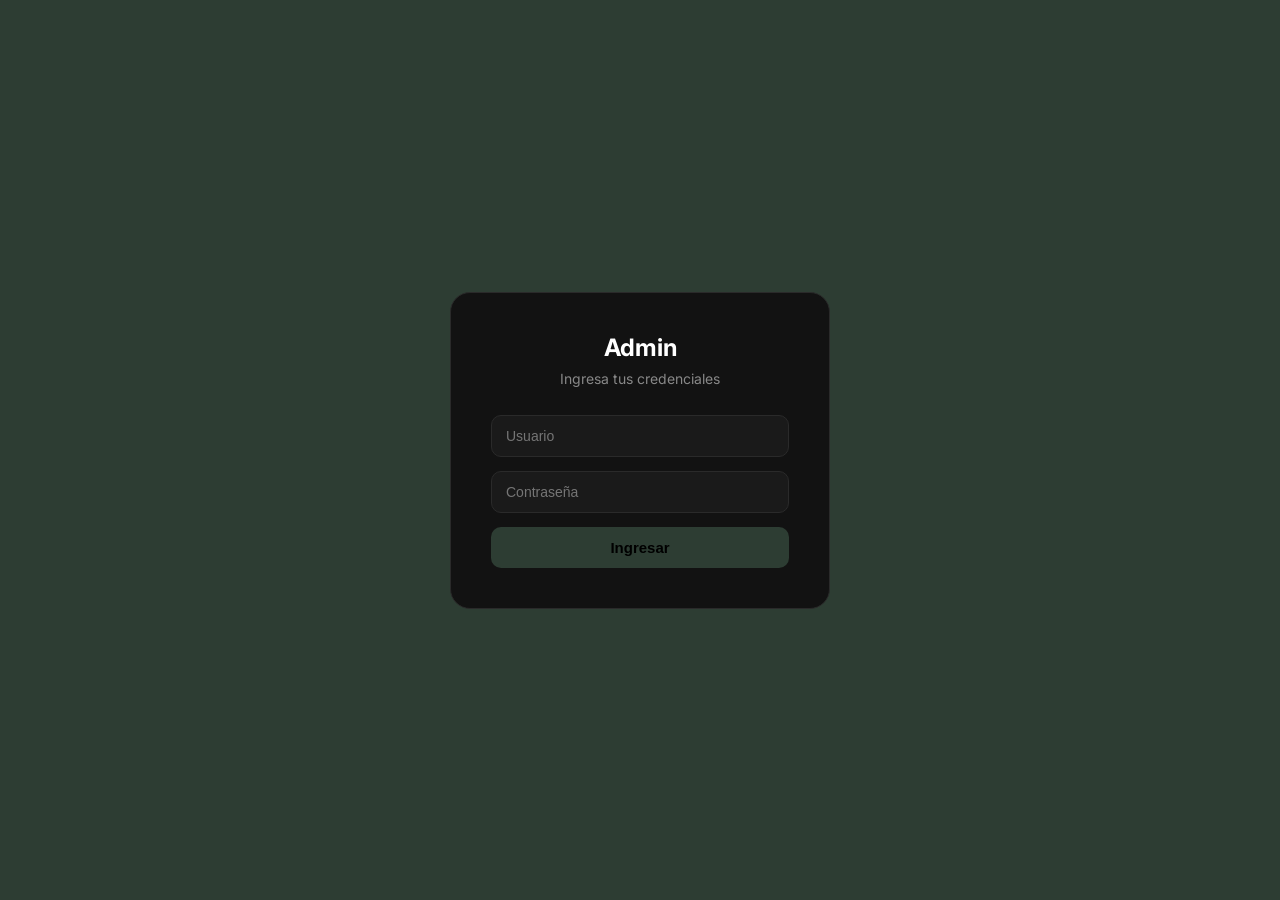
<file: admin.html>
<!DOCTYPE html>
<html lang="es">

<head>
    <meta charset="UTF-8">
    <meta name="viewport" content="width=device-width, initial-scale=1.0">
    <title>Poster&Poster</title>
    <link rel="preconnect" href="https://fonts.googleapis.com">
    <link rel="preconnect" href="https://fonts.gstatic.com" crossorigin>
    <link href="https://fonts.googleapis.com/css2?family=Inter:wght@300;400;500;600;700;800&display=swap"
        rel="stylesheet">
    <link rel="stylesheet" href="https://cdnjs.cloudflare.com/ajax/libs/font-awesome/6.5.0/css/all.min.css">
    <style>
        * {
            margin: 0;
            padding: 0;
            box-sizing: border-box;
        }

        body {
            font-family: 'Inter', sans-serif;
            background: #2D3D33;
            min-height: 100vh;
            display: flex;
            justify-content: center;
            align-items: center;
            padding: 24px;
        }

        /* ===== CONTENEDOR FLOTANTE ===== */
        .admin-container {
            width: 100%;
            max-width: 1440px;
            height: calc(100vh - 48px);
            max-height: 960px;
            background: #121212;
            border-radius: 24px;
            border: 1px solid #2a2a2a;
            display: flex;
            overflow: hidden;
            position: relative;
            box-shadow: 0 25px 60px rgba(0, 0, 0, .6);
        }

        /* ===== BOTÓN CERRAR ===== */
        .close-btn {
            position: absolute;
            top: 18px;
            right: 20px;
            width: 32px;
            height: 32px;
            border-radius: 50%;
            border: 1px solid #333;
            background: transparent;
            color: #666;
            font-size: 16px;
            cursor: pointer;
            display: flex;
            align-items: center;
            justify-content: center;
            transition: .3s;
            z-index: 20;
        }

        .close-btn:hover {
            background: #2a2a2a;
            color: #fff;
        }

        /* ===== SIDEBAR ===== */
        .sidebar {
            width: 260px;
            background: #2D3D33;
            padding: 32px 20px;
            display: flex;
            flex-direction: column;
            flex-shrink: 0;
            border-right: 1px solid #1f1f1f;
        }

        .sidebar-logo {
            font-size: 28px;
            font-weight: 800;
            color: #F5F2ED;
            letter-spacing: -1px;
            margin-bottom: 48px;
            padding: 0 12px;
        }

        .sidebar-nav {
            display: flex;
            flex-direction: column;
            gap: 6px;
            flex: 1;
        }

        .nav-item {
            display: flex;
            align-items: center;
            gap: 14px;
            padding: 14px 16px;
            border-radius: 999px;
            font-size: 15px;
            font-weight: 500;
            color: #888;
            transition: .3s;
            cursor: pointer;
            border: none;
            background: none;
            text-align: left;
            width: 100%;
        }

        .nav-item i {
            width: 20px;
            text-align: center;
            font-size: 16px;
        }

        .nav-item:hover {
            color: #ccc;
            background: #1a1a1a;
        }

        .nav-item.active {
            background: #2D3D33;
            color: #000;
            font-weight: 600;
        }

        .nav-item.active i {
            color: #f59e0b;
        }

        .sidebar-footer {
            margin-top: auto;
            padding: 12px;
        }

        .sidebar-footer button {
            display: flex;
            align-items: center;
            gap: 12px;
            padding: 12px 16px;
            border-radius: 12px;
            font-size: 14px;
            color: #ef4444;
            background: transparent;
            border: none;
            cursor: pointer;
            transition: .3s;
            width: 100%;
        }

        .sidebar-footer button:hover {
            background: rgba(239, 68, 68, .1);
        }

        /* ===== MAIN CONTENT ===== */
        .main {
            flex: 1;
            background: #121212;
            padding: 32px 36px;
            overflow-y: auto;
            display: flex;
            flex-direction: column;
        }

        /* Header */
        .main-header {
            display: flex;
            justify-content: space-between;
            align-items: center;
            margin-bottom: 36px;
        }

        .main-header h1 {
            font-size: 28px;
            font-weight: 700;
            color: #fff;
        }

        .btn-new {
            padding: 12px 28px;
            border-radius: 999px;
            background: #2D3D33;
            color: #000;
            font-weight: 600;
            font-size: 14px;
            border: none;
            cursor: pointer;
            transition: .3s;
        }

    .btn-new:hover {
        box-shadow: 0 8px 24px rgba(45, 61, 51, .35);
        transform: translateY(-2px);
    }

    .btn-export {
        padding: 12px 28px;
        border-radius: 999px;
        background: transparent;
        color: #2D3D33;
        font-weight: 600;
        font-size: 14px;
        border: 1px solid #2D3D33;
        cursor: pointer;
        transition: .3s;
    }
    .btn-export:hover {
        background: rgba(45, 61, 51, .1);
        transform: translateY(-2px);
    }

        /* Stats Grid */
        .stats-grid {
            display: grid;
            grid-template-columns: repeat(4, 1fr);
            gap: 20px;
            margin-bottom: 40px;
        }

        .stat-card {
            background: #1a1a1a;
            border-radius: 16px;
            padding: 24px;
            border: 1px solid #252525;
            transition: .3s;
        }

        .stat-card:hover {
            border-color: #2D3D33;
            transform: translateY(-4px);
            box-shadow: 0 12px 30px rgba(45, 61, 51, .12);
        }

        .stat-card .label {
            font-size: 13px;
            color: #888;
            font-weight: 500;
            margin-bottom: 8px;
        }

        .stat-card .value {
            font-size: 42px;
            font-weight: 700;
            color: #2D3D33;
            line-height: 1;
        }

        /* ===== SECCIONES DINÁMICAS ===== */
        .section {
            display: none;
        }

        .section.active {
            display: block;
        }

        .section-header {
            display: flex;
            justify-content: space-between;
            align-items: center;
            margin-bottom: 24px;
        }

        .section-header h2 {
            font-size: 20px;
            font-weight: 600;
            color: #fff;
        }

        .btn-add {
            padding: 10px 22px;
            border-radius: 999px;
            background: #2D3D33;
            color: #000;
            font-weight: 600;
            font-size: 13px;
            border: none;
            cursor: pointer;
            transition: .3s;
        }

        .btn-add:hover {
            box-shadow: 0 6px 20px rgba(45, 61, 51, .3);
        }

        /* Grids para cards */
        .card-grid {
            display: grid;
            grid-template-columns: repeat(auto-fill, minmax(220px, 1fr));
            gap: 18px;
        }

        .admin-card {
            background: #1a1a1a;
            border-radius: 16px;
            overflow: hidden;
            border: 1px solid #252525;
            transition: .3s;
            cursor: pointer;
        }

        .admin-card:hover {
            border-color: #2D3D33;
            transform: translateY(-6px);
            box-shadow: 0 12px 30px rgba(45, 61, 51, .12);
        }

        .admin-card .card-img {
            width: 100%;
            aspect-ratio: 3/4;
            object-fit: cover;
            display: block;
        }

        .admin-card .card-body {
            padding: 16px;
        }

        .admin-card .card-body h4 {
            font-size: 15px;
            color: #fff;
            font-weight: 600;
            margin-bottom: 4px;
        }

        .admin-card .card-body p {
            font-size: 12px;
            color: #888;
        }

        .admin-card .card-actions {
            display: flex;
            gap: 8px;
            padding: 0 16px 16px;
        }

        .admin-card .card-actions button {
            flex: 1;
            padding: 8px;
            border-radius: 8px;
            font-size: 12px;
            font-weight: 500;
            border: none;
            cursor: pointer;
            transition: .3s;
        }

        .btn-edit {
            background: #252525;
            color: #2D3D33;
        }

        .btn-edit:hover {
            background: #303030;
        }

        .btn-del {
            background: #252525;
            color: #ef4444;
        }

        .btn-del:hover {
            background: rgba(239, 68, 68, .15);
        }

        /* Modales */
        .modal-overlay {
            position: fixed;
            inset: 0;
            background: rgba(0, 0, 0, .7);
            display: none;
            justify-content: center;
            align-items: center;
            z-index: 100;
        }

        .modal-overlay.show {
            display: flex;
        }

        .modal {
            background: #1a1a1a;
            border-radius: 20px;
            width: 100%;
            max-width: 460px;
            padding: 32px;
            border: 1px solid #2a2a2a;
        }

        .modal h3 {
            font-size: 20px;
            font-weight: 600;
            color: #fff;
            margin-bottom: 24px;
        }

        .modal label {
            display: block;
            font-size: 13px;
            color: #888;
            margin-bottom: 6px;
            font-weight: 500;
        }

        .modal input,
        .modal textarea,
        .modal select {
            width: 100%;
            padding: 12px 14px;
            border-radius: 10px;
            background: #121212;
            border: 1px solid #2a2a2a;
            color: #fff;
            font-size: 14px;
            outline: none;
            transition: .3s;
            margin-bottom: 18px;
        }

        .modal input:focus,
        .modal textarea:focus,
        .modal select:focus {
            border-color: #2D3D33;
        }

        .modal textarea {
            resize: vertical;
            min-height: 80px;
        }

        .modal-btns {
            display: flex;
            gap: 12px;
            justify-content: flex-end;
        }

        .modal-btns button {
            padding: 10px 24px;
            border-radius: 10px;
            font-weight: 600;
            font-size: 13px;
            border: none;
            cursor: pointer;
            transition: .3s;
        }

        .btn-cancel {
            background: #252525;
            color: #888;
        }

        .btn-cancel:hover {
            background: #303030;
        }

        .btn-save {
            background: #2D3D33;
            color: #000;
        }

        .btn-save:hover {
            box-shadow: 0 6px 20px rgba(45, 61, 51, .3);
        }

        /* Scrollbar */
        .main::-webkit-scrollbar {
            width: 6px;
        }

        .main::-webkit-scrollbar-track {
            background: transparent;
        }

        .main::-webkit-scrollbar-thumb {
            background: #333;
            border-radius: 3px;
        }

        /* Login */
        .login-view {
            position: fixed;
            inset: 0;
            background: #2D3D33;
            display: flex;
            justify-content: center;
            align-items: center;
            z-index: 200;
        }

        .login-view.hidden {
            display: none;
        }

        .login-box {
            background: #121212;
            border: 1px solid #2a2a2a;
            border-radius: 20px;
            padding: 40px;
            width: 100%;
            max-width: 380px;
        }

        .login-box h2 {
            color: #fff;
            font-size: 24px;
            text-align: center;
            margin-bottom: 8px;
        }

        .login-box p {
            color: #888;
            text-align: center;
            font-size: 14px;
            margin-bottom: 28px;
        }

        .login-box input {
            width: 100%;
            padding: 12px 14px;
            border-radius: 10px;
            background: #1a1a1a;
            border: 1px solid #2a2a2a;
            color: #fff;
            font-size: 14px;
            outline: none;
            margin-bottom: 14px;
        }

        .login-box input:focus {
            border-color: #2D3D33;
        }

        .login-box button {
            width: 100%;
            padding: 12px;
            border-radius: 10px;
            background: #2D3D33;
            color: #000;
            font-weight: 600;
            font-size: 15px;
            border: none;
            cursor: pointer;
            transition: .3s;
        }

        .login-box button:hover {
            box-shadow: 0 6px 20px rgba(45, 61, 51, .3);
        }

        .login-error {
            color: #ef4444;
            font-size: 13px;
            margin-bottom: 14px;
            display: none;
            text-align: center;
        }

        .login-error.show {
            display: block;
        }

        @media (max-width: 900px) {
            body {
                padding: 0;
            }

            .admin-container {
                max-height: none;
                height: 100vh;
                border-radius: 0;
                flex-direction: column;
            }

            .sidebar {
                width: 100%;
                padding: 16px;
                flex-direction: row;
                flex-wrap: wrap;
                align-items: center;
                border-right: none;
                border-bottom: 1px solid #1f1f1f;
            }

            .sidebar-logo {
                margin-bottom: 0;
                font-size: 22px;
                margin-right: 16px;
            }

            .sidebar-nav {
                flex-direction: row;
                flex-wrap: wrap;
                gap: 4px;
                flex: 1;
            }

            .nav-item {
                padding: 8px 14px;
                font-size: 13px;
                width: auto;
            }

            .sidebar-footer {
                display: none;
            }

            .close-btn {
                display: none;
            }

            .main {
                padding: 20px;
            }

            .stats-grid {
                grid-template-columns: repeat(2, 1fr);
            }
        }

        @media (max-width: 500px) {
            .stats-grid {
                grid-template-columns: 1fr;
            }

            .card-grid {
                grid-template-columns: 1fr;
            }

            .main-header {
                flex-direction: column;
                gap: 12px;
                align-items: stretch;
            }
        }
    </style>
</head>

<body>

    <!-- LOGIN -->
    <div class="login-view" id="login-view">
        <div class="login-box">
            <h2>Admin</h2>
            <p>Ingresa tus credenciales</p>
            <p class="login-error" id="login-error">Credenciales inválidas</p>
            <input type="text" id="username" placeholder="Usuario">
            <input type="password" id="password" placeholder="Contraseña">
            <button onclick="login()">Ingresar</button>
        </div>
    </div>

    <!-- ADMIN CONTAINER -->
    <div class="admin-container" id="dashboard">

        <button class="close-btn" onclick="logout()"><i class="fas fa-times"></i></button>

        <!-- SIDEBAR -->
        <aside class="sidebar">
            <div class="sidebar-logo">Poster<span style="color:#A3836D;">&</span>Poster</div>
            <nav class="sidebar-nav">
                <button class="nav-item active" data-tab="dashboard" onclick="switchTab('dashboard')">
                    <i class="fas fa-chart-simple"></i> Dashboard
                </button>
                <button class="nav-item" data-tab="personajes" onclick="switchTab('personajes')">
                    <i class="fas fa-user"></i> Personajes
                </button>
                <button class="nav-item" data-tab="colecciones" onclick="switchTab('colecciones')">
                    <i class="fas fa-folder"></i> Colecciones
                </button>
                <button class="nav-item" data-tab="categorias" onclick="switchTab('categorias')">
                    <i class="fas fa-layer-group"></i> Categorías
                </button>
                <button class="nav-item" data-tab="config" onclick="switchTab('config')">
                    <i class="fas fa-gear"></i> Configuración
                </button>
            </nav>
            <div class="sidebar-footer">
                <button onclick="logout()"><i class="fas fa-right-from-bracket"></i> Cerrar Sesión</button>
            </div>
        </aside>

        <!-- MAIN -->
        <main class="main">

            <!-- HEADER -->
            <div class="main-header">
                <h1>Dashboard</h1>
                <div style="display:flex;gap:10px;flex-wrap:wrap;">
                    <button class="btn-export" onclick="exportarData()">📦 Exportar data.json</button>
                    <button class="btn-new" onclick="openModal('personaje')">+ Nuevo personaje</button>
                </div>
            </div>

            <!-- STATS -->
            <div class="stats-grid">
                <div class="stat-card">
                    <div class="label">Personajes</div>
                    <div class="value" id="stat-personajes">0</div>
                </div>
                <div class="stat-card">
                    <div class="label">Colecciones</div>
                    <div class="value" id="stat-colecciones">0</div>
                </div>
                <div class="stat-card">
                    <div class="label">Categorías</div>
                    <div class="value" id="stat-categorias">0</div>
                </div>
            </div>

            <!-- SECCIÓN: CATEGORÍAS -->
            <div class="section" id="sec-categorias">
                <div class="section-header">
                    <h2>Categorías</h2>
                    <button class="btn-add" onclick="openModal('categoria')">+ Nueva</button>
                </div>
                <div id="categorias-grid" class="card-grid"></div>
            </div>

            <!-- SECCIÓN: COLECCIONES -->
            <div class="section" id="sec-colecciones">
                <div class="section-header">
                    <h2>Colecciones</h2>
                    <button class="btn-add" onclick="openModal('coleccion')">+ Nueva</button>
                </div>
                <div id="colecciones-grid" class="card-grid"></div>
            </div>

            <!-- SECCIÓN: PERSONAJES -->
            <div class="section" id="sec-personajes">
                <div class="section-header">
                    <h2>Personajes</h2>
                    <div style="display:flex;gap:8px;">
                        <button class="btn-add" onclick="openModal('personaje')">+ Nuevo</button>
                        <button class="btn-add" id="btn-filter-sincoleccion" onclick="toggleSinColeccionFilter()" style="background:var(--surface-light);color:var(--text)"> Sin coleccion</button>
                    </div>
                </div>
                <div id="personajes-grid" class="card-grid"></div>
            </div>

            <!-- SECCIÓN: CONFIG -->
            <div class="section" id="sec-config">
                <div class="section-header">
                    <h2>Configuración</h2>
                </div>
                <p style="color:#888;">Panel de administración de Poster&Poster.</p>
            </div>

        </main>
    </div>

    <!-- MODAL CATEGORÍA -->
    <div class="modal-overlay" id="modal-categoria">
        <div class="modal">
            <h3 id="modal-cat-title">Nueva Categoría</h3>
            <input type="hidden" id="cat-id">
            <label>Nombre</label>
            <input type="text" id="cat-nombre" placeholder="Ej. Anime">
            <label>URL de Imagen</label>
            <div style="display:flex;gap:8px;">
                <input type="text" id="cat-url" placeholder="https://..." style="flex:1;">
                <input type="file" accept="image/*" onchange="subirImagen(this, 'cat-url')" style="display:none;" id="file-cat">
                <button class="btn-add" onclick="document.getElementById('file-cat').click()" type="button" style="padding:10px 16px;">📁</button>
            </div>
            <div class="modal-btns">
                <button class="btn-cancel" onclick="closeModal('categoria')">Cancelar</button>
                <button class="btn-save" onclick="saveCategoria()">Guardar</button>
            </div>
        </div>
    </div>

    <!-- MODAL COLECCIÓN -->
    <div class="modal-overlay" id="modal-coleccion">
        <div class="modal">
            <h3 id="modal-col-title">Nueva Colección</h3>
            <input type="hidden" id="col-id">
            <label>Nombre</label>
            <input type="text" id="col-nombre" placeholder="Ej. Dragon Ball Z">
            <label>Descripción</label>
            <textarea id="col-desc" placeholder="Descripción de la colección..."></textarea>
            <label>URL de Imagen</label>
            <div style="display:flex;gap:8px;">
                <input type="text" id="col-url" placeholder="https://..." style="flex:1;">
                <input type="file" accept="image/*" onchange="subirImagen(this, 'col-url')" style="display:none;" id="file-col">
                <button class="btn-add" onclick="document.getElementById('file-col').click()" type="button" style="padding:10px 16px;">📁</button>
            </div>
            <label>Precio (se hereda a productos)</label>
            <input type="text" id="col-precio" placeholder="Ej. 15$">
            <label>Categoría</label>
            <select id="col-cat"></select>
            <div class="modal-btns">
                <button class="btn-cancel" onclick="closeModal('coleccion')">Cancelar</button>
                <button class="btn-save" onclick="saveColeccion()">Guardar</button>
            </div>
        </div>
    </div>

    <!-- MODAL PERSONAJE -->
    <div class="modal-overlay" id="modal-personaje">
        <div class="modal">
            <h3 id="modal-pers-title">Nuevo Personaje</h3>
            <input type="hidden" id="pers-id">
            <label>Nombre</label>
            <input type="text" id="pers-nombre" placeholder="Ej. Goku Ultra Instinct">
            <label>URL de Imagen</label>
            <div style="display:flex;gap:8px;">
                <input type="text" id="pers-url" placeholder="https://..." style="flex:1;">
                <input type="file" accept="image/*" onchange="subirImagen(this, 'pers-url')" style="display:none;" id="file-pers">
                <button class="btn-add" onclick="document.getElementById('file-pers').click()" type="button" style="padding:10px 16px;">📁</button>
            </div>
            <label>Precio</label>
            <input type="text" id="pers-precio" placeholder="Ej. $15.00, 10 USD, Consultar...">
            <label>Asignar a Categoría (opcional)</label>
            <select id="pers-cat">
                <option value="">Sin categoría</option>
            </select>
            <label>Asignar a Colección (opcional)</label>
            <select id="pers-col">
                <option value="">Sin colección</option>
            </select>
            <div class="modal-btns">
                <button class="btn-cancel" onclick="closeModal('personaje')">Cancelar</button>
                <button class="btn-save" onclick="savePersonaje()">Guardar</button>
            </div>
        </div>
    </div>

    <script>
        const API = '/api';
        let allCategorias = [], allColecciones = [], allPersonajes = [];
        let currentTab = 'dashboard';
        let showOnlySinColeccion = false;

        function toggleSinColeccionFilter() {
            showOnlySinColeccion = !showOnlySinColeccion;
            const btn = document.getElementById('btn-filter-sincoleccion');
            if (btn) {
                btn.style.background = showOnlySinColeccion ? 'var(--primary)' : 'var(--surface-light)';
                btn.style.color = showOnlySinColeccion ? '#F5F2ED' : 'var(--text)';
            }
            renderPersonajes();
        }

        // ===== AUTH =====
        function checkAuth() {
            if (sessionStorage.getItem('admin_auth') !== 'true') {
                document.getElementById('login-view').classList.remove('hidden');
                document.getElementById('dashboard').style.display = 'none';
            } else {
                document.getElementById('login-view').classList.add('hidden');
                document.getElementById('dashboard').style.display = 'flex';
                loadAll();
            }
        }

        async function login() {
            const u = document.getElementById('username').value;
            const p = document.getElementById('password').value;
            const err = document.getElementById('login-error');
            try {
                const r = await fetch(API + '/login', {
                    method: 'POST',
                    headers: { 'Content-Type': 'application/json' },
                    body: JSON.stringify({ usuario: u, contrasena: p })
                });
                const d = await r.json();
                if (d.success) {
                    sessionStorage.setItem('admin_auth', 'true');
                    checkAuth();
                } else {
                    err.textContent = d.message;
                    err.classList.add('show');
                }
            } catch (e) {
                err.textContent = 'Error al conectar con la API';
                err.classList.add('show');
            }
        }

        function logout() {
            sessionStorage.removeItem('admin_auth');
            checkAuth();
        }

        // ===== NAVEGACIÓN =====
        function switchTab(tab) {
            currentTab = tab;
            document.querySelectorAll('.nav-item').forEach(b => b.classList.remove('active'));
            const btn = document.querySelector(`.nav-item[data-tab="${tab}"]`);
            if (btn) btn.classList.add('active');
            document.querySelectorAll('.section').forEach(s => s.classList.remove('active'));
            const sec = document.getElementById('sec-' + tab);
            if (sec) sec.classList.add('active');
            if (tab === 'categorias') renderCategorias();
            if (tab === 'colecciones') renderColecciones();
            if (tab === 'personajes') renderPersonajes();
        }

        // ===== MODALES =====
        function openModal(type) {
            document.getElementById('modal-' + type).classList.add('show');
        }
        function closeModal(type) {
            document.getElementById('modal-' + type).classList.remove('show');
        }

        // ===== EXPORTAR DATA.JSON =====
        async function exportarData() {
            try {
                const r = await fetch(API + '/exportar', { method: 'POST' });
                const d = await r.json();
                if (d.success) {
                    alert('✅ ' + d.message);
                } else {
                    alert('❌ ' + d.message);
                }
            } catch (e) {
                alert('❌ Error al conectar con la API');
            }
        }

        // ===== SUBIR IMAGEN =====
        async function subirImagen(fileInput, inputId) {
            const file = fileInput.files[0];
            if (!file) return;
            const form = new FormData();
            form.append('imagen', file);
            try {
                const r = await fetch(API + '/subir-imagen', { method: 'POST', body: form });
                const d = await r.json();
                if (d.success) {
                    document.getElementById(inputId).value = d.url;
                } else {
                    alert('Error: ' + d.message);
                }
            } catch (e) {
                alert('Error al subir imagen');
            }
        }

        // ===== CARGA =====
        async function loadAll() {
            const [rC, rS, rP] = await Promise.all([
                fetch(API + '/categorias'),
                fetch(API + '/series'),
                fetch(API + '/productos')
            ]);
            if (rC.ok) allCategorias = await rC.json();
            if (rS.ok) allColecciones = await rS.json();
            if (rP.ok) allPersonajes = await rP.json();
            updateStats();
        }

        function updateStats() {
            document.getElementById('stat-personajes').textContent = allPersonajes.length;
            document.getElementById('stat-colecciones').textContent = allColecciones.length;
            document.getElementById('stat-categorias').textContent = allCategorias.length;
        }

        // ===== CATEGORÍAS =====
        function renderCategorias() {
            const g = document.getElementById('categorias-grid');
            g.innerHTML = '';
            if (!allCategorias.length) { g.innerHTML = '<p class="no-data" style="color:#888;grid-column:1/-1;padding:40px 0">Sin categorías</p>'; return; }
            allCategorias.forEach(c => {
                g.innerHTML +=
                    '<div class="admin-card">' +
                    '<img src="' + (c.URL_Imagen || 'https://placehold.co/400x600/2D3D33/F5F2ED?text=' + c.Nombre) + '" class="card-img" loading="lazy" onerror="this.src=\'https://placehold.co/400x600/2D3D33/F5F2ED?text=' + c.Nombre + '\'">' +
                    '<div class="card-body"><h4>' + c.Nombre + '</h4><p>' + (allColecciones.filter(s => s.Categoria_ID === c.ID).length) + ' colecciones</p></div>' +
                    '<div class="card-actions">' +
                    '<button class="btn-edit" onclick="editCategoria(' + c.ID + ',\'' + c.Nombre.replace(/'/g, "\\'") + '\',\'' + (c.URL_Imagen || '').replace(/'/g, "\\'") + '\')"><i class="fas fa-pen"></i></button>' +
                    '<button class="btn-del" onclick="deleteCategoria(' + c.ID + ')"><i class="fas fa-trash"></i></button>' +
                    '</div>' +
                    '</div>';
            });
        }

        function editCategoria(id, nombre, url) {
            document.getElementById('cat-id').value = id;
            document.getElementById('cat-nombre').value = nombre;
            document.getElementById('cat-url').value = url;
            document.getElementById('modal-cat-title').textContent = 'Editar Categoría';
            openModal('categoria');
        }

        async function saveCategoria() {
            const id = document.getElementById('cat-id').value;
            const nombre = document.getElementById('cat-nombre').value;
            const url_imagen = document.getElementById('cat-url').value;
            if (!nombre) return alert('El nombre es requerido');
            const r = await fetch(id ? API + '/categorias/' + id : API + '/categorias', {
                method: id ? 'PUT' : 'POST',
                headers: { 'Content-Type': 'application/json' },
                body: JSON.stringify({ nombre, url_imagen })
            });
            const d = await r.json();
            if (!d.success) return alert(d.message);
            closeModal('categoria');
            document.getElementById('cat-id').value = '';
            document.getElementById('cat-nombre').value = '';
            document.getElementById('cat-url').value = '';
            document.getElementById('modal-cat-title').textContent = 'Nueva Categoría';
            const res = await fetch(API + '/categorias');
            if (res.ok) allCategorias = await res.json();
            updateStats();
            renderCategorias();
        }

        async function deleteCategoria(id) {
            if (!confirm('¿Eliminar esta categoría?')) return;
            await fetch(API + '/categorias/' + id, { method: 'DELETE' });
            const [rC, rS] = await Promise.all([fetch(API + '/categorias'), fetch(API + '/series')]);
            if (rC.ok) allCategorias = await rC.json();
            if (rS.ok) allColecciones = await rS.json();
            updateStats();
            renderCategorias();
        }

        // ===== COLECCIONES =====
        function renderColecciones() {
            const g = document.getElementById('colecciones-grid');
            g.innerHTML = '';
            if (!allColecciones.length) { g.innerHTML = '<p class="no-data" style="color:#888;grid-column:1/-1;padding:40px 0">Sin colecciones</p>'; return; }
            allColecciones.forEach(s => {
                const cat = allCategorias.find(c => c.ID === s.Categoria_ID);
                g.innerHTML +=
                    '<div class="admin-card">' +
                    '<img src="' + (s.URL_Imagen || 'https://placehold.co/400x600/2D3D33/F5F2ED?text=' + s.Nombre) + '" class="card-img" loading="lazy" onerror="this.src=\'https://placehold.co/400x600/2D3D33/F5F2ED?text=' + s.Nombre + '\'">' +
                    '<div class="card-body"><h4>' + s.Nombre + '</h4><p>' + (cat ? cat.Nombre : 'Sin categoría') + ' · ' + (allPersonajes.filter(p => p.Serie_ID === s.ID).length) + ' personajes</p></div>' +
                    '<div class="card-actions">' +
                    '<button class="btn-edit" onclick="editColeccion(' + s.ID + ',\'' + s.Nombre.replace(/'/g, "\\'") + '\',\'' + (s.Descripcion || '').replace(/'/g, "\\'") + '\',\'' + (s.URL_Imagen || '').replace(/'/g, "\\'") + '\',\'' + (s.Precio || '').replace(/'/g, "\\'") + '\',' + s.Categoria_ID + ')"><i class="fas fa-pen"></i></button>' +
                    '<button class="btn-del" onclick="deleteColeccion(' + s.ID + ')"><i class="fas fa-trash"></i></button>' +
                    '<button class="btn-add" onclick="syncPrecios(' + s.ID + ')" title="Aplicar precio a productos" style="padding:8px 10px;font-size:.8rem;">💰 Sincronizar</button>' +
                    '</div>' +
                    '</div>';
            });
        }

        function populateCatSelect(selectId, selected) {
            const sel = document.getElementById(selectId);
            sel.innerHTML = '<option value="">Seleccionar categoría</option>';
            allCategorias.forEach(c => {
                sel.innerHTML += '<option value="' + c.ID + '"' + (selected == c.ID ? ' selected' : '') + '>' + c.Nombre + '</option>';
            });
        }

        async function saveColeccion() {
            const id = document.getElementById('col-id').value;
            const nombre = document.getElementById('col-nombre').value;
            const descripcion = document.getElementById('col-desc').value;
            const url_imagen = document.getElementById('col-url').value;
            const precio = document.getElementById('col-precio').value;
            const categoria_id = document.getElementById('col-cat').value;
            if (!nombre || !categoria_id) return alert('Nombre y categoría requeridos');
            const r = await fetch(id ? API + '/series/' + id : API + '/series', {
                method: id ? 'PUT' : 'POST',
                headers: { 'Content-Type': 'application/json' },
                body: JSON.stringify({
                    nombre,
                    descripcion,
                    url_imagen,
                    precio,
                    categoria_id
                })
            });
            const d = await r.json();
            if (!d.success) return alert(d.message);
            closeModal('coleccion');
            document.getElementById('col-id').value = '';
            document.getElementById('col-nombre').value = '';
            document.getElementById('col-desc').value = '';
            document.getElementById('col-url').value = '';
            document.getElementById('col-precio').value = '';
            const res = await fetch(API + '/series');
            if (res.ok) allColecciones = await res.json();
            updateStats();
            renderColecciones();
        }

        function editColeccion(id, nombre, desc, url, precio, cat_id) {
            document.getElementById('col-id').value = id;
            document.getElementById('col-nombre').value = nombre;
            document.getElementById('col-desc').value = desc;
            document.getElementById('col-url').value = url;
            document.getElementById('col-precio').value = precio || '';
            populateCatSelect('col-cat', cat_id);
            document.getElementById('modal-col-title').textContent = 'Editar Colección';
            openModal('coleccion');
        }

        async function deleteColeccion(id) {
            if (!confirm('¿Eliminar esta colección?')) return;
            await fetch(API + '/series/' + id, { method: 'DELETE' });
            const [rS, rP] = await Promise.all([fetch(API + '/series'), fetch(API + '/productos')]);
            if (rS.ok) allColecciones = await rS.json();
            if (rP.ok) allPersonajes = await rP.json();
            updateStats();
            renderColecciones();
        }

        async function syncPrecios(id) {
            if (!confirm('¿Aplicar el precio de esta colección a todos sus productos?')) return;
            const r = await fetch(API + '/series/' + id + '/sincronizar-precios', { method: 'POST' });
            const d = await r.json();
            alert(d.message);
            if (d.success) {
                const [rS, rP] = await Promise.all([fetch(API + '/series'), fetch(API + '/productos')]);
                if (rS.ok) allColecciones = await rS.json();
                if (rP.ok) allPersonajes = await rP.json();
                updateStats();
                renderColecciones();
                renderPersonajes();
            }
        }

        // ===== PERSONAJES =====
        function renderPersonajes() {
            const g = document.getElementById('personajes-grid');
            g.innerHTML = '';
            const sinC = allColecciones.find(s => s.Nombre === 'Sin Coleccion');
            let list = allPersonajes;
            if (showOnlySinColeccion && sinC) {
                list = allPersonajes.filter(p => p.Serie_ID === sinC.ID);
            }
            if (!list.length) { g.innerHTML = '<p class="no-data" style="color:#888;grid-column:1/-1;padding:40px 0">' + (showOnlySinColeccion ? 'No hay personajes sin colecci&oacute;n' : 'Sin personajes') + '</p>'; return; }
            list.forEach(p => {
                const col = allColecciones.find(s => s.ID === p.Serie_ID);
                const cat = allCategorias.find(c => c.ID === p.Categoria_ID);
                let parent = col ? col.Nombre : (cat ? cat.Nombre : '');
                g.innerHTML +=
                    '<div class="admin-card">' +
                    '<img src="' + p.URL_Imagen + '" class="card-img" loading="lazy" onerror="this.src=\'https://placehold.co/400x600/2D3D33/F5F2ED?text=Error\'">' +
                    '<div class="card-body"><h4>' + p.Nombre + '</h4><p>' + (parent || 'Sin asignar') + (p.Precio ? ' · ' + p.Precio : '') + '</p></div>' +
                    '<div class="card-actions">' +
                    '<button class="btn-edit" onclick="editPersonaje(' + p.ID + ',\'' + p.Nombre.replace(/'/g, "\\'") + '\',\'' + (p.URL_Imagen || '').replace(/'/g, "\\'") + '\',' + (p.Categoria_ID || 'null') + ',' + (p.Serie_ID || 'null') + ')"><i class="fas fa-pen"></i></button>' +
                    '<button class="btn-del" onclick="deletePersonaje(' + p.ID + ')"><i class="fas fa-trash"></i> Eliminar</button>' +
                    '</div>' +
                    '</div>';
            });
        }

        function populatePersonajeDropdowns() {
            const selCat = document.getElementById('pers-cat');
            selCat.innerHTML = '<option value="">Sin categoría</option>';
            allCategorias.forEach(c => {
                selCat.innerHTML += '<option value="' + c.ID + '">' + c.Nombre + '</option>';
            });
            const selCol = document.getElementById('pers-col');
            selCol.innerHTML = '<option value="">Sin colección</option>';
            allColecciones.forEach(s => {
                selCol.innerHTML += '<option value="' + s.ID + '">' + s.Nombre + '</option>';
            });
        }

        function editPersonaje(id, nombre, url, cat_id, serie_id) {
            document.getElementById('pers-id').value = id;
            document.getElementById('pers-nombre').value = nombre;
            document.getElementById('pers-url').value = url;
            document.getElementById('modal-pers-title').textContent = 'Editar Personaje';
            populatePersonajeDropdowns();
            if (cat_id && cat_id !== 'null') document.getElementById('pers-cat').value = cat_id;
            if (serie_id && serie_id !== 'null') document.getElementById('pers-col').value = serie_id;
            const p = allPersonajes.find(x => x.ID === id);
            document.getElementById('pers-precio').value = p ? (p.Precio || '') : '';
            openModal('personaje');
        }

        async function savePersonaje() {
            const id = document.getElementById('pers-id').value;
            const nombre = document.getElementById('pers-nombre').value;
            const url_imagen = document.getElementById('pers-url').value;
            const categoria_id = document.getElementById('pers-cat').value;
            const serie_id = document.getElementById('pers-col').value;
            const precio = document.getElementById('pers-precio').value;
            if (!nombre || !url_imagen) return alert('Nombre e imagen son requeridos');
            if (!categoria_id && !serie_id) return alert('Debe asignarse a una categoría o colección');
            const url = id ? API + '/productos/' + id : API + '/productos';
            const method = id ? 'PUT' : 'POST';
            const r = await fetch(url, {
                method: method,
                headers: { 'Content-Type': 'application/json' },
                body: JSON.stringify({ nombre, url_imagen, serie_id: serie_id || null, categoria_id: categoria_id || null, precio })
            });
            const d = await r.json();
            if (!d.success) return alert(d.message);
            closeModal('personaje');
            document.getElementById('pers-id').value = '';
            document.getElementById('pers-nombre').value = '';
            document.getElementById('pers-url').value = '';
            document.getElementById('pers-precio').value = '';
            document.getElementById('modal-pers-title').textContent = 'Nuevo Personaje';
            const res = await fetch(API + '/productos');
            if (res.ok) allPersonajes = await res.json();
            updateStats();
            renderPersonajes();
        }

        async function deletePersonaje(id) {
            if (!confirm('¿Eliminar este personaje?')) return;
            await fetch(API + '/productos/' + id, { method: 'DELETE' });
            const res = await fetch(API + '/productos');
            if (res.ok) allPersonajes = await res.json();
            updateStats();
            renderPersonajes();
        }

        // ===== MODAL HANDLERS =====
        document.getElementById('modal-personaje').addEventListener('show', function () {
            if (!document.getElementById('pers-id').value) {
                document.getElementById('modal-pers-title').textContent = 'Nuevo Personaje';
                document.getElementById('pers-nombre').value = '';
                document.getElementById('pers-url').value = '';
                document.getElementById('pers-precio').value = '';
                populatePersonajeDropdowns();
            }
        });
        document.getElementById('modal-categoria').addEventListener('show', function () {
            if (!document.getElementById('cat-id').value) {
                document.getElementById('modal-cat-title').textContent = 'Nueva Categoría';
                document.getElementById('cat-id').value = '';
                document.getElementById('cat-nombre').value = '';
                document.getElementById('cat-url').value = '';
            }
        });
        document.getElementById('modal-coleccion').addEventListener('show', function () {
            if (!document.getElementById('col-id').value) {
                document.getElementById('modal-col-title').textContent = 'Nueva Colección';
                document.getElementById('col-id').value = '';
                document.getElementById('col-nombre').value = '';
                document.getElementById('col-desc').value = '';
                document.getElementById('col-url').value = '';
                document.getElementById('col-precio').value = '';
                populateCatSelect('col-cat');
            }
        });

        const origOpen = openModal;
        openModal = function (type) {
            const evt = new Event('show');
            const el = document.getElementById('modal-' + type);
            el.dispatchEvent(evt);
            el.classList.add('show');
        };

        document.addEventListener('keydown', function (e) {
            if (e.key === 'Enter' && !document.getElementById('login-view').classList.contains('hidden')) {
                login();
            }
        });

        checkAuth();
    </script>
</body>

</html>
</file>
